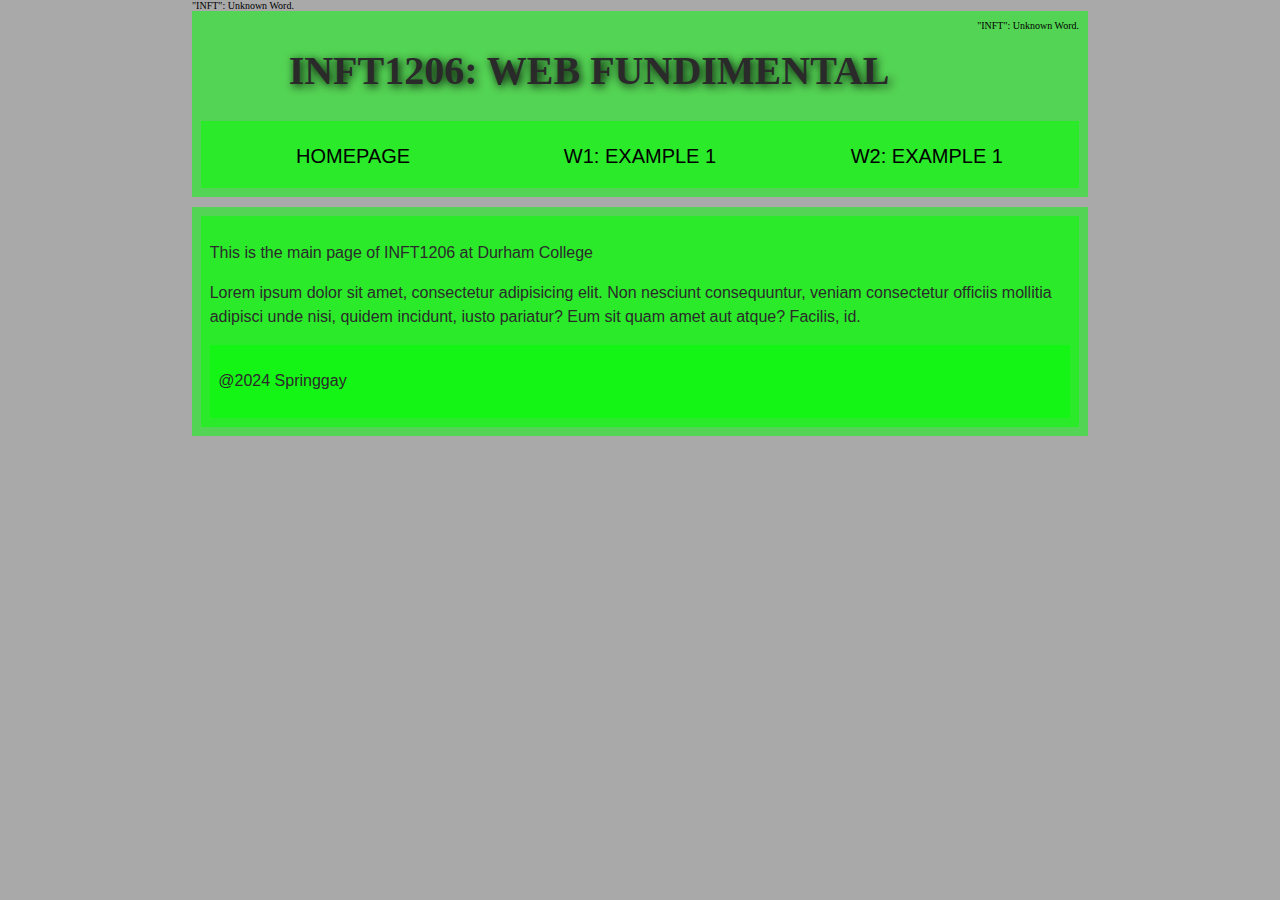
<file: Index.html>
<!DOCTYPE html>
<html lang="en">
<head>
    <meta charset="UTF-8">
    <meta name="viewport" content="width=device-width, initial-scale=1.0">
    <title>INFT1206</title>     "INFT": Unknown Word.
    <link rel="stylesheet" href="./css/style.css">
 <header>
        <h1>INFT1206: Web Fundimental</h1>  "INFT": Unknown Word.
    <nav>
            <ul>
                <li><a href="./index.html">HomePage</a></li>
                <li><a href="./week1/week1-example1.html">W1: Example 1</a></li>
                <li><a href="">W2: Example 1</a></li>
            </ul>
    </nav>
 </header>
<main>
       <article>
            <p>This is the main page of INFT1206 at Durham College</p>
            <p>Lorem ipsum dolor sit amet, consectetur adipisicing elit. Non nesciunt consequuntur, veniam consectetur officiis mollitia adipisci unde nisi, quidem incidunt, iusto pariatur? Eum sit quam amet aut atque? Facilis, id.</p>
            <footer><p>@2024 Springgay</p></footer>
       </article>
</main>
</html>
</file>
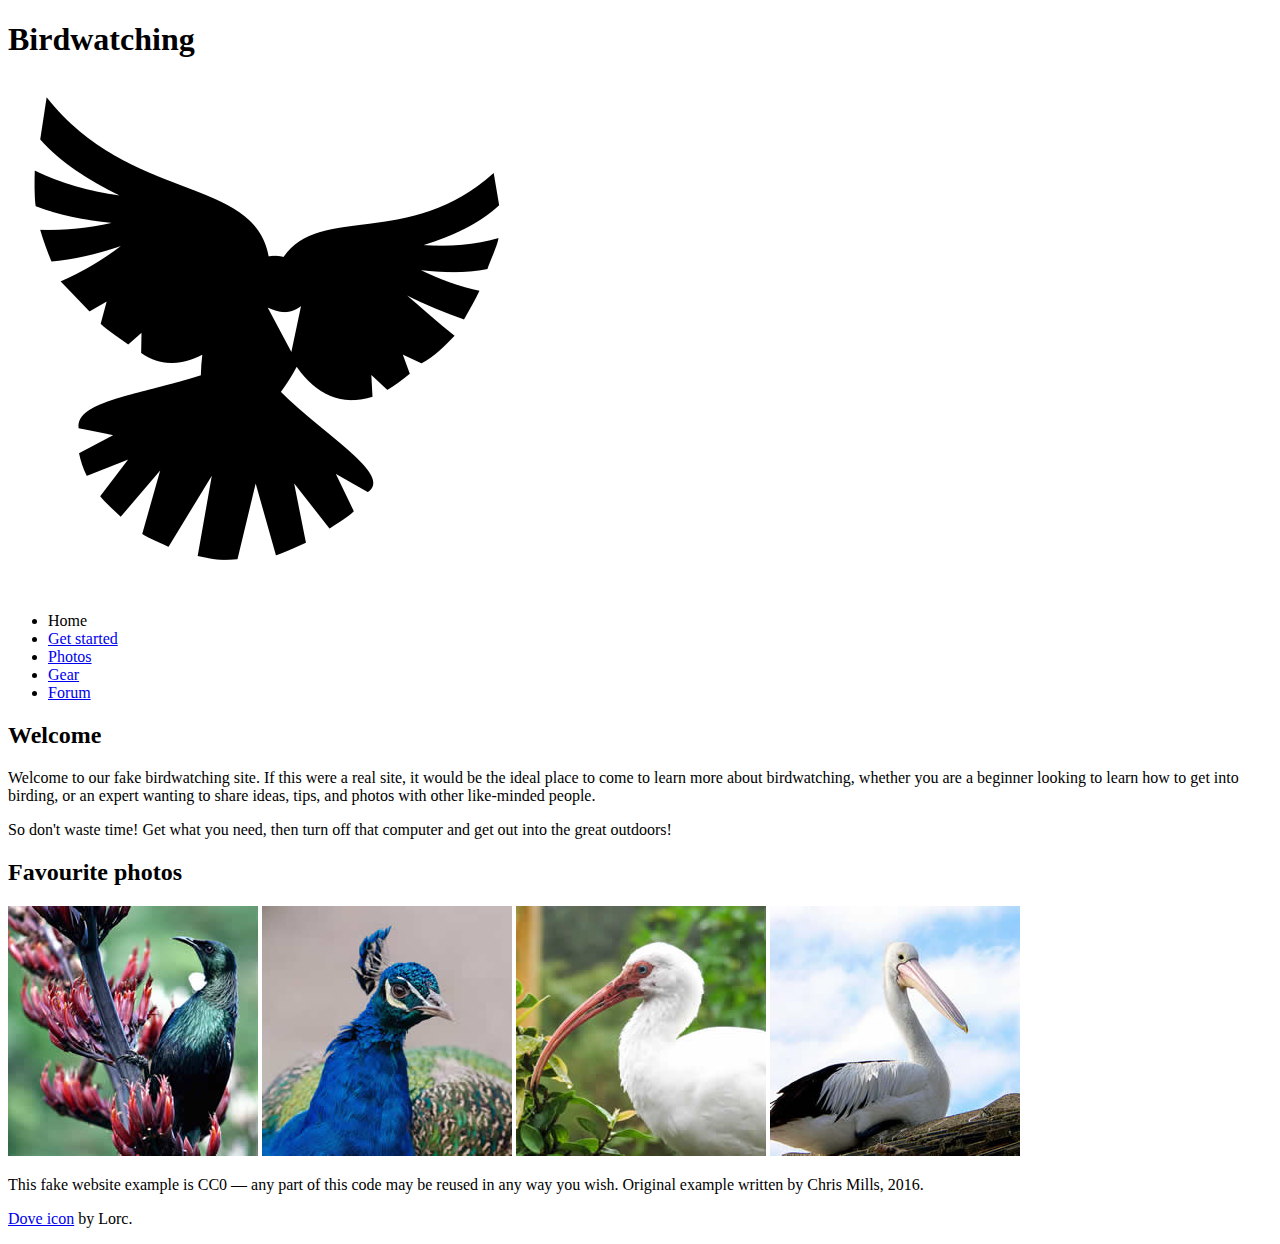
<file: assignments/a1/assets/index.html>
<!DOCTYPE html>
<html lang="en">
  <head>
    <meta charset="utf-8">
    <title>Birdwatching</title>
    <link href="https://fonts.googleapis.com/css?family=Roboto+Condensed:300%7CCinzel+Decorative:700" rel="stylesheet">

    <!--[if lt IE 9]>
      <script src="https://cdnjs.cloudflare.com/ajax/libs/html5shiv/3.7.3/html5shiv.js"></script>
    <![endif]-->
  </head>

  <body>

      <h1>Birdwatching</h1>
      <img src="dove.png" alt="a simple dove logo">


      <ul>
        <li><span>Home</span></li>
        <li><a href="#">Get started</a></li>
        <li><a href="#">Photos</a></li>
        <li><a href="#">Gear</a></li>
        <li><a href="#">Forum</a></li>
      </ul>


      <h2>Welcome</h2>

      <p>Welcome to our fake birdwatching site. If this were a real site, it would be the ideal place to come to learn more about birdwatching, whether you are a beginner looking to learn how to get into birding, or an expert wanting to share ideas, tips, and photos with other like-minded people.</p>

      <p>So don't waste time! Get what you need, then turn off that computer and get out into the great outdoors!</p>

      <h2>Favourite photos</h2>

      <a href="favorite-1.jpg"><img src="favorite-1_th.jpg" alt="Small black bird, black claws, long black slender beak, links to larger version of the image"></a>
      <a href="favorite-2.jpg"><img src="favorite-2_th.jpg" alt="Top half of a pretty bird with bright blue plumage on neck, light colored beak, blue headdress, links to larger version of the image"></a>
      <a href="favorite-3.jpg"><img src="favorite-3_th.jpg" alt="Top half of a large bird with white plumage, very long curved narrow light colored break, links to larger version of the image"></a>
      <a href="favorite-4.jpg"><img src="favorite-4_th.jpg" alt="Large bird, mostly white plumage with black plumage on back and rear, long straight white beak, links to larger version of the image"></a>


      <p>This fake website example is CC0 — any part of this code may be reused in any way you wish. Original example written by Chris Mills, 2016.</p>

      <p><a href="http://game-icons.net/lorc/originals/dove.html">Dove icon</a> by Lorc.</p>

  </body>
</html>
</file>
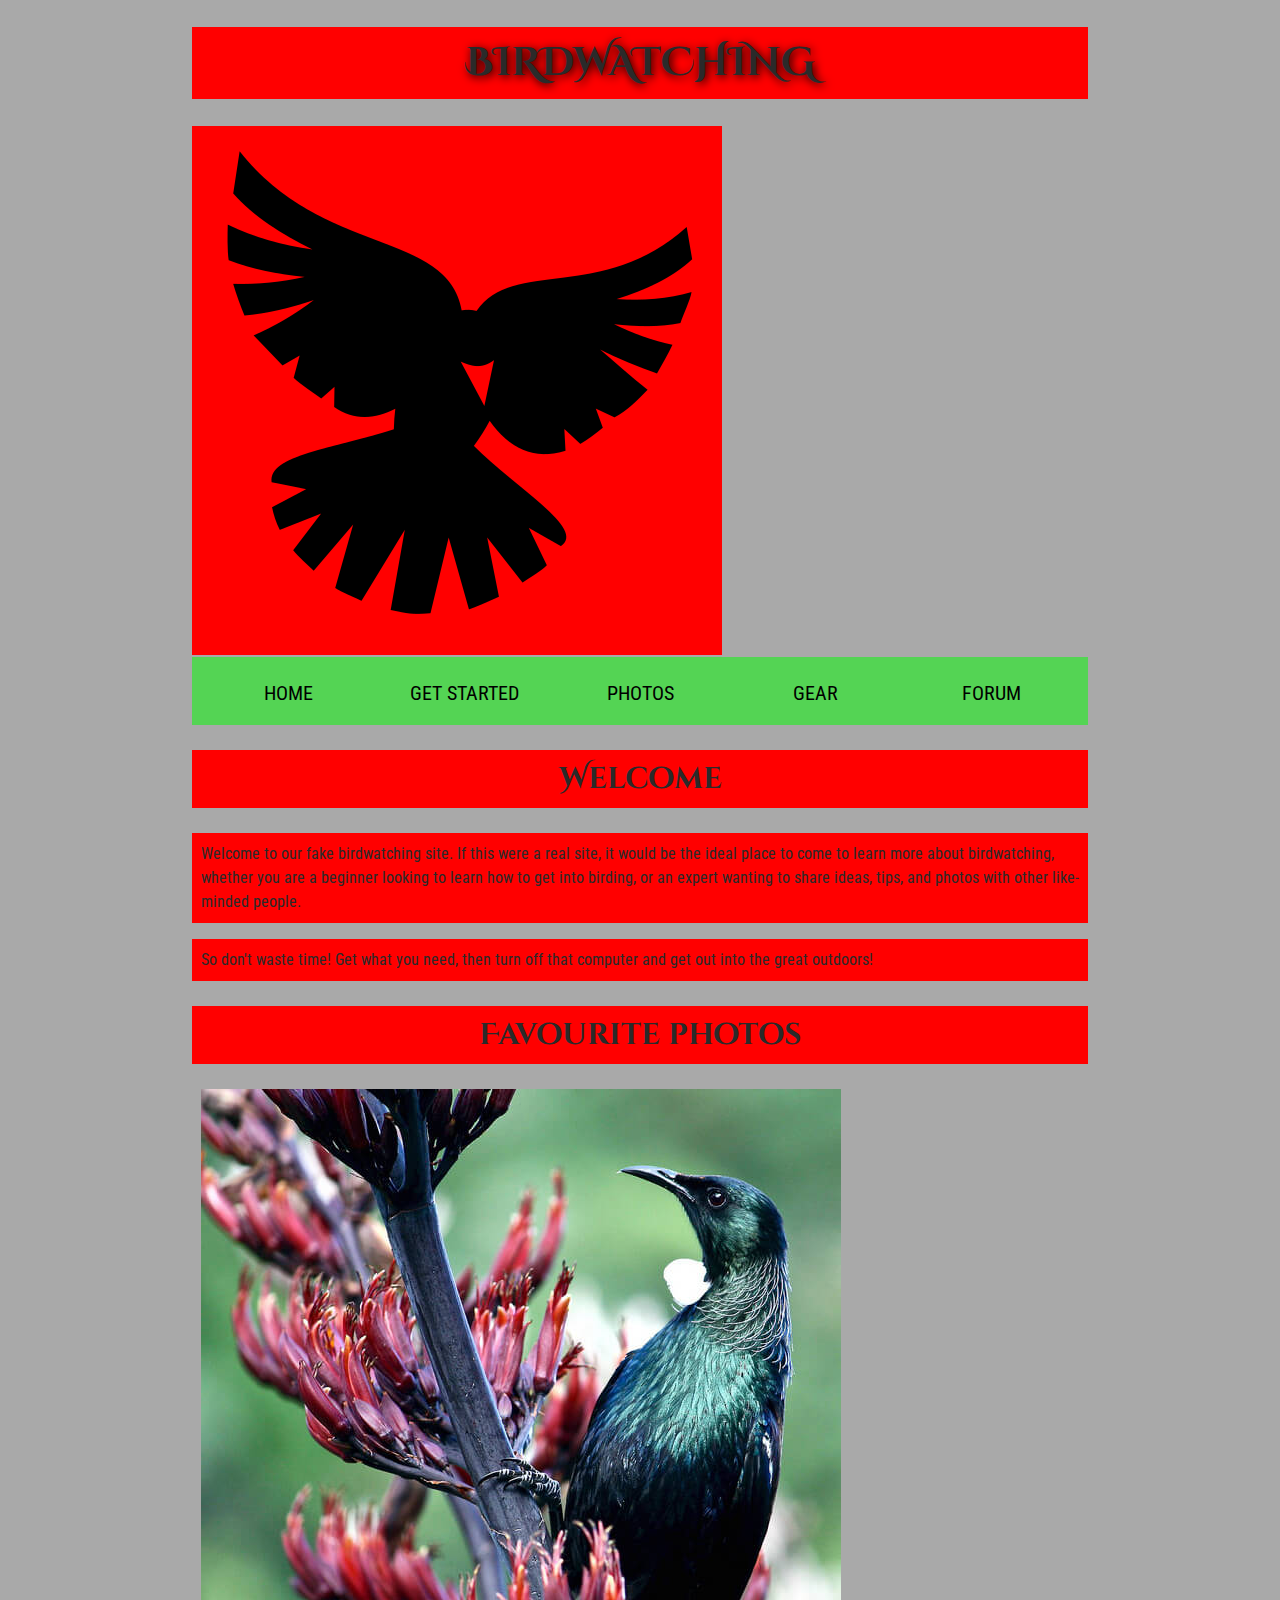
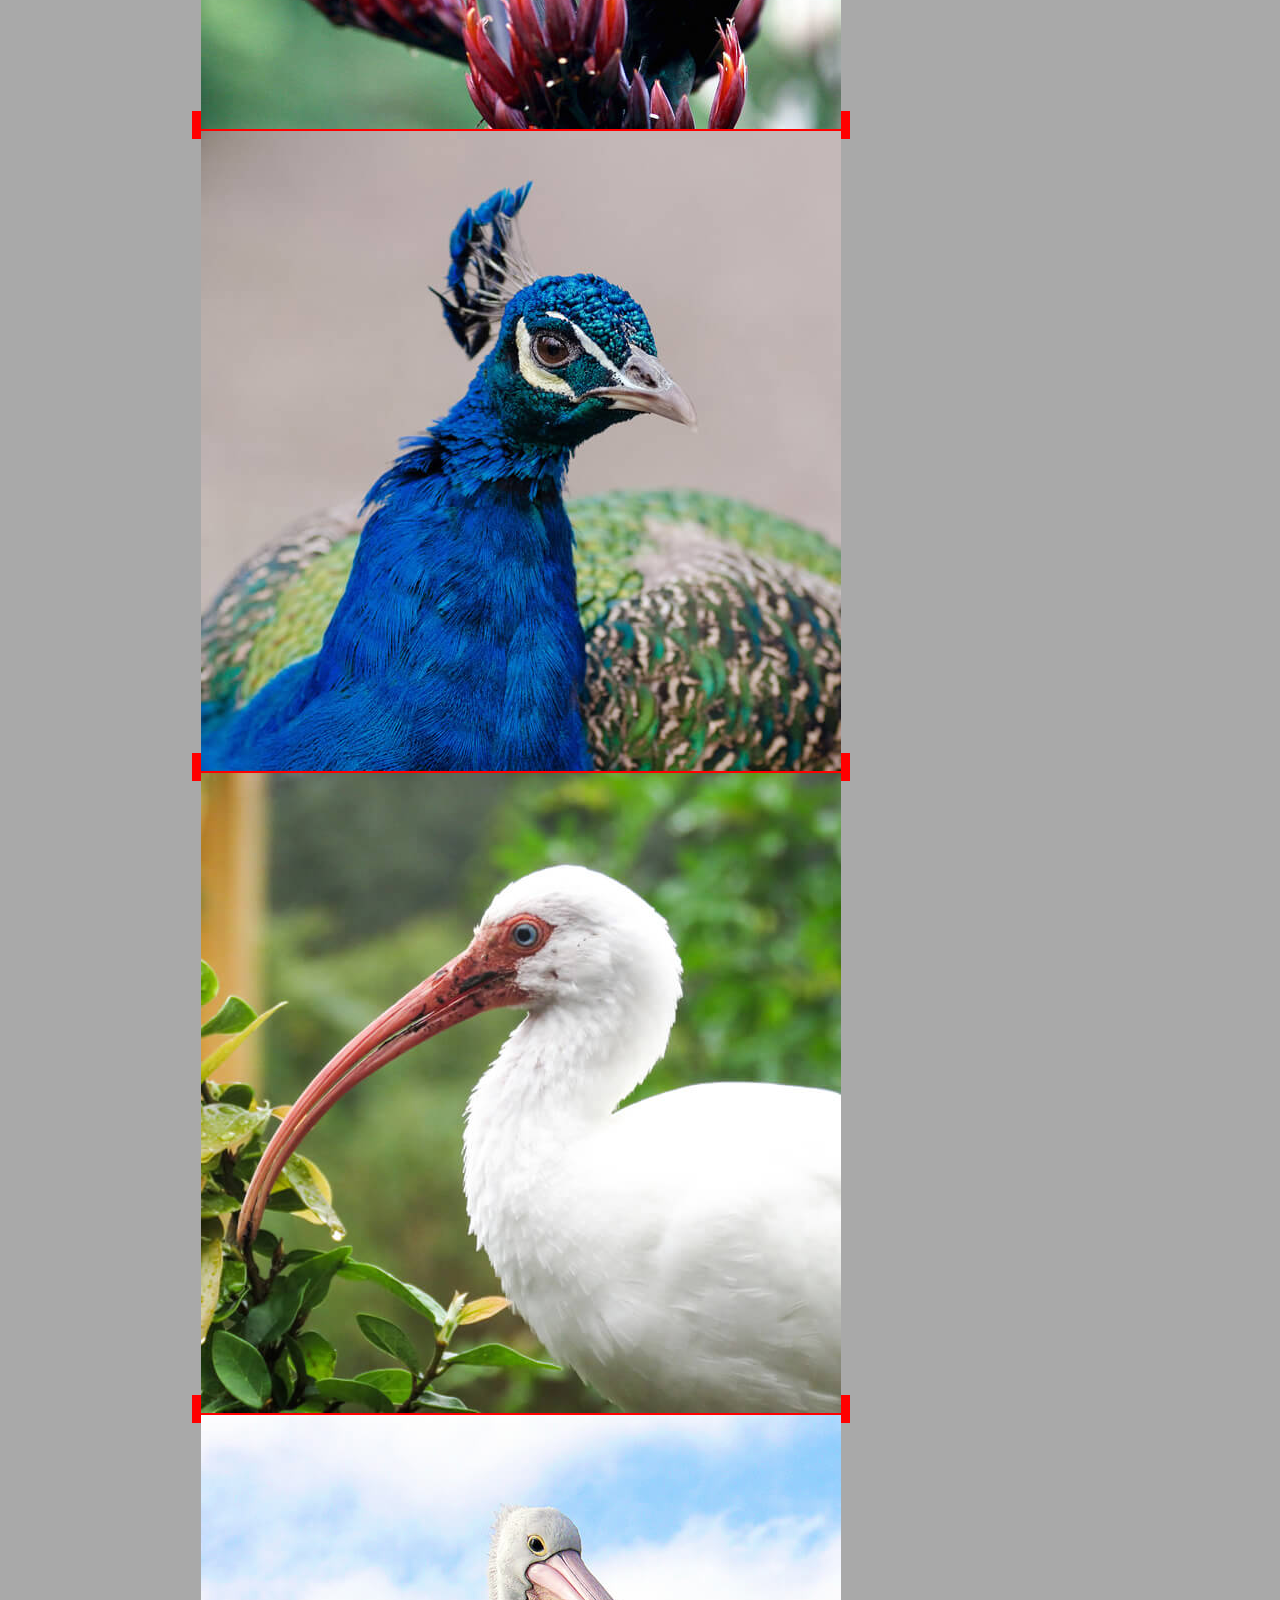
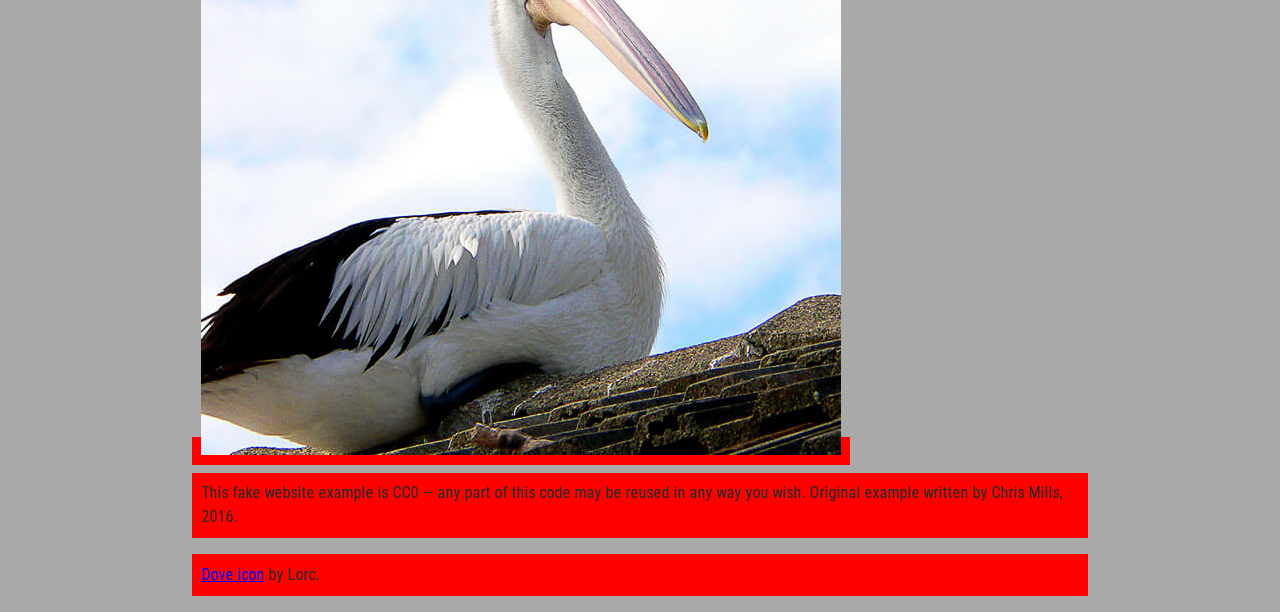
<file: Assignment1.html>
<!DOCTYPE html>
<html lang="en">
  <head>
    <meta charset="utf-8">
    <title>Birdwatching</title>
    <link rel="stylesheet" href="../../css/style.css" />
    <link href="https://fonts.googleapis.com/css?family=Roboto+Condensed:300%7CCinzel+Decorative:700"  rel="stylesheet">

    <!--[if lt IE 9]>
      <script src="https://cdnjs.cloudflare.com/ajax/libs/html5shiv/3.7.3/html5shiv.js"></script>
    <![endif]-->
  </head>

  <body>

      <h1>Birdwatching</h1>
      <img src="/assignments/a1/assets/dove.png" alt="a simple dove logo">


      <nav>
        <ul>
          <li><span>Home</span></li>
          <li><a href="#">Get started</a></li>
          <li><a href="#">Photos</a></li>
          <li><a href="#">Gear</a></li>
          <li><a href="#">Forum</a></li>
        </ul>
      </nav>


      <h2>Welcome</h2>

      <p>Welcome to our fake birdwatching site. If this were a real site, it would be the ideal place to come to learn more about birdwatching, whether you are a beginner looking to learn how to get into birding, or an expert wanting to share ideas, tips, and photos with other like-minded people.</p>

      <p>So don't waste time! Get what you need, then turn off that computer and get out into the great outdoors!</p>

      <h2>Favourite photos</h2>

      <a href="/assignments/a1/assets/favorite-1.jpg"><img src="/assignments/a1/assets/favorite-1.jpg" alt="Small black bird, black claws, long black slender beak, links to larger version of the image"></a>
      <a href="/assignments/a1/assets/favorite-2.jpg"><img src="/assignments/a1/assets/favorite-2.jpg" alt="Top half of a pretty bird with bright blue plumage on neck, light colored beak, blue headdress, links to larger version of the image"></a>
      <a href="/assignments/a1/assets/favorite-3.jpg"><img src="/assignments/a1/assets/favorite-3.jpg" alt="Top half of a large bird with white plumage, very long curved narrow light colored break, links to larger version of the image"></a>
      <a href="/assignments/a1/assets/favorite-4.jpg"><img src="/assignments/a1/assets/favorite-4.jpg" alt="Large bird, mostly white plumage with black plumage on back and rear, long straight white beak, links to larger version of the image"></a>


      <p>This fake website example is CC0 — any part of this code may be reused in any way you wish. Original example written by Chris Mills, 2016.</p>

      <p><a href="http://game-icons.net/lorc/originals/dove.html">Dove icon</a> by Lorc.</p>

  </body>
</html>
</file>
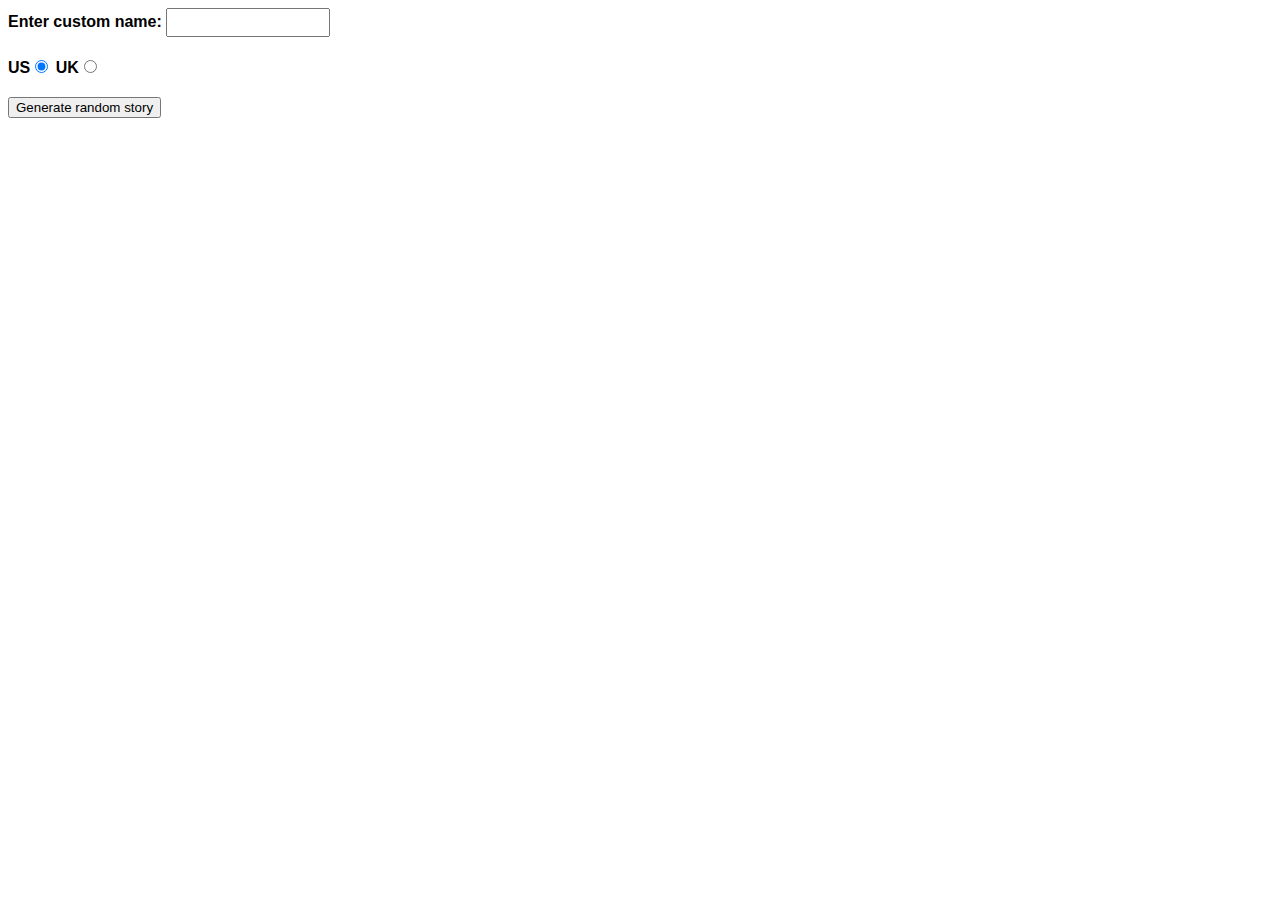
<file: part1.html>
<!-- HTML for Part 1 -->
<!-- Liam Springgay -->
<!-- 2024-08-02 -->
<!-- INFT-1206 -->

<!DOCTYPE html>
<html lang="en-US">
  <head>
    <meta charset="utf-8" />
    <meta name="viewport" content="width=device-width" />

    <title>Silly story generator</title>

<!-- CSS -->

    <style>
      body {
        font-family: helvetica, sans-serif;
        width: 350px;
      }

      label {
        font-weight: bold;
      }

      div {
        padding-bottom: 20px;
      }

      input[type="text"] {
        padding: 5px;
        width: 150px;
      }

      p {
        background: #ffc125;
        color: #5e2612;
        padding: 10px;
        visibility: hidden;
      }
    </style>
  </head>

  <body>
    <script src="part1.js"></script>
    <div>
      <label for="customname">Enter custom name:</label>
      <input id="customname" type="text" placeholder="" />
    </div>
    <div>
      <label for="us">US</label><input id="us" type="radio" name="ukus" value="us" checked />
      <label for="uk">UK</label><input id="uk" type="radio" name="ukus" value="uk" />
    </div>
    <div>
      <button class="randomize">Generate random story</button>
    </div>
    <!-- Thanks a lot to Willy Aguirre for his help with the code for this assessment -->
    <p class="story"></p>

    <script>
      document.querySelector('.randomize').addEventListener('click', generateStory);

      function generateStory() {
        const customName = document.getElementById('customname').value;
        const usRadio = document.getElementById('us').checked;
        const ukRadio = document.getElementById('uk').checked;

        let storyText = "It was 94 fahrenheit outside, so Willy the Goblin went for a walk. When they got to the soup kitchen, they stared in horror for a few moments, then turned into a slug and crawled away. Bob saw the whole thing, but was not surprised — Willy the Goblin weighs 300 pounds, and it was a hot day.";

        if (customName !== '') {
          storyText = storyText.replace('Willy the Goblin', customName);
        }

        if (ukRadio) {
          storyText = storyText.replace('94 fahrenheit', '34 centigrade');
          storyText = storyText.replace('300 pounds', '21 stone');
        }

        document.querySelector('.story').textContent = storyText;
        document.querySelector('.story').style.visibility = 'visible';
      }
    </script>
  </body>
</html>
</file>
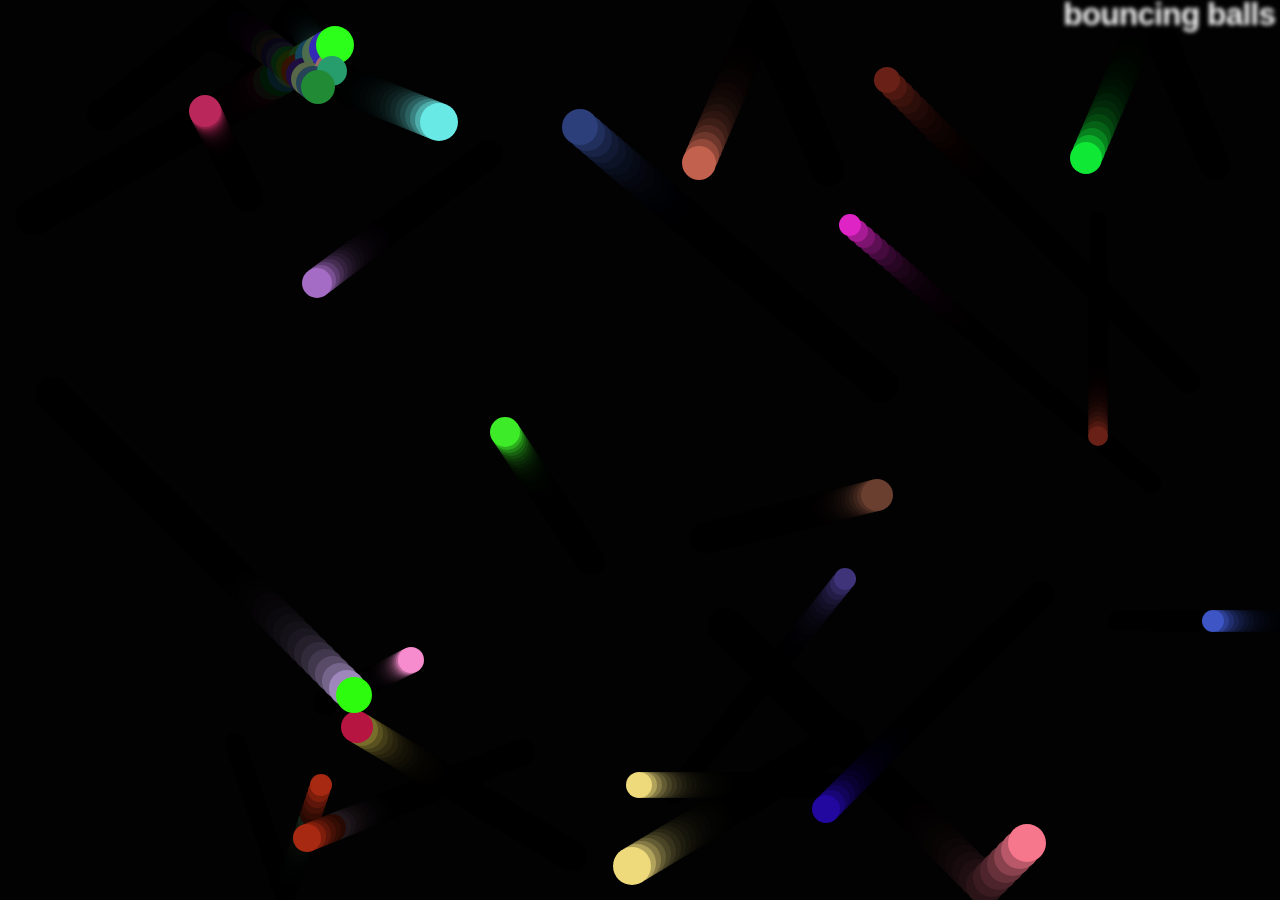
<file: part3.html>
<!-- HTML for Part 3 -->
<!-- Liam Springgay -->
<!-- 2024-08-02 -->
<!-- INFT-1206 -->

<!DOCTYPE html>
<html lang="en-US">
  <head>
    <meta charset="utf-8">
    <meta name="viewport" content="width=device-width">
    <title>Bouncing balls</title>
    <link rel="stylesheet" href="part3.css">
  </head>

  <body>
    <h1>bouncing balls</h1>
    <canvas width="800" height="600"></canvas>

    <script src="part3.js"></script>
  </body>
</html>
</file>
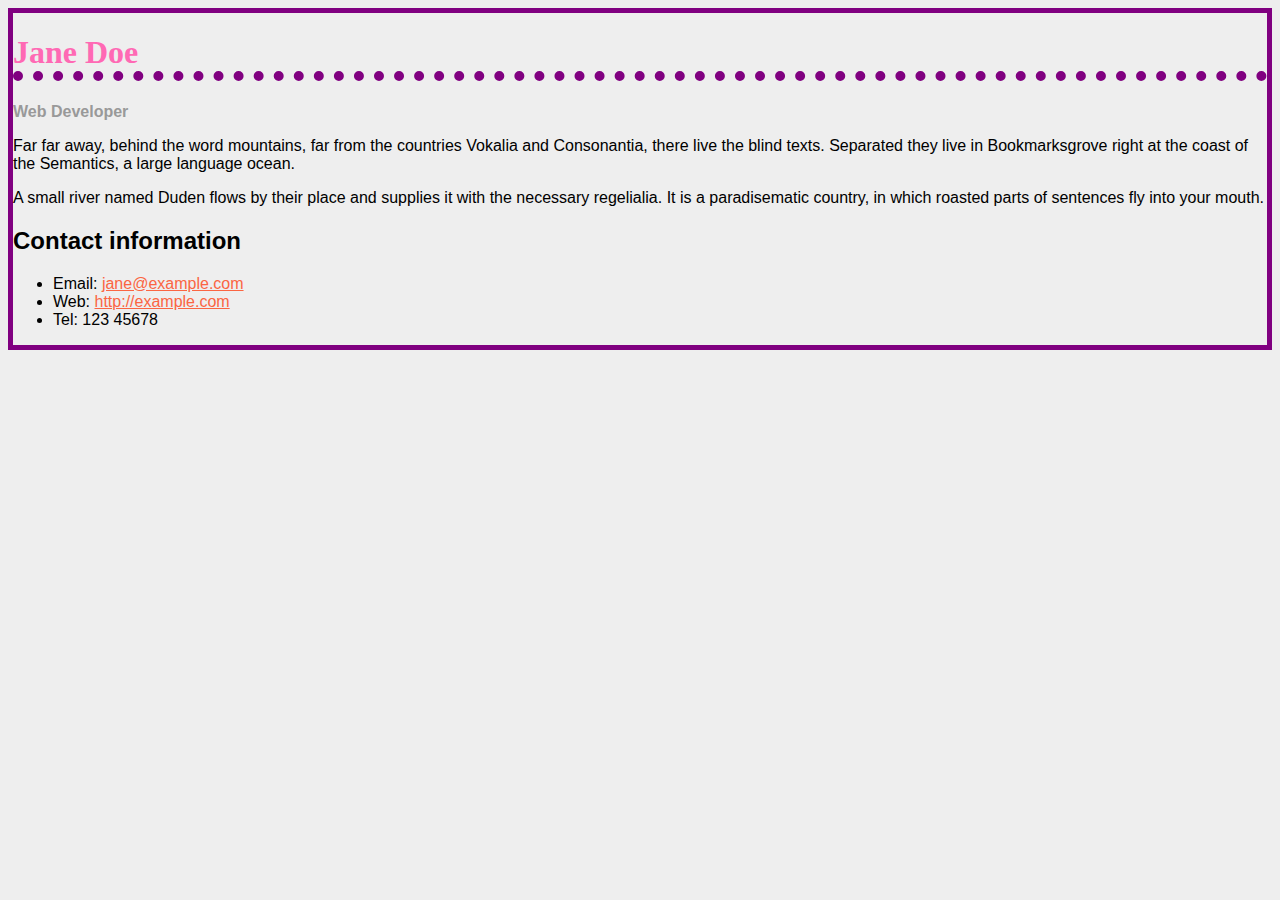
<file: a3/a3p1.html>
<!--

         Name: Liam Springgay

         File: a3p1.html

         Date: 21 June 2024

         Jane Doe business 

-->

<!--

Did this on the website 

-->

<!DOCTYPE html>
<html lang="en-US">
<head>
  <meta charset="utf-8">
  <meta name="viewport" content="width=device-width">
  <title>Jane Doe page</title>
  <link href='https://fonts.googleapis.com/css?family=Open+Sans:400,700' rel='stylesheet' type='text/css'>
  <style>
    body {
      font-family: Arial, Helvetica, sans-serif;
      background-color: #eeeeee;
      border: 5px solid purple;
    }
    h1 {
      color: hotpink;
      font-size: 2em;
      font-family: Georgia, 'Times New Roman', Times, serif;
      border-bottom: 10px dotted purple;
    }
    h2 {
      font-size: 1.5em;
    }
    .job-title {
      color: #999999;
      font-weight: bold;
    }
    a:link, a:visited {
      color: #fb6542;
    }
    a:hover {
      color: green;
    }
  </style>
</head>
<body>

<!--

HTML 

-->

<h1>Jane Doe</h1>
<div class="job-title">Web Developer</div>
<p>Far far away, behind the word mountains, far from the countries Vokalia and Consonantia, there live the blind texts. Separated they live in Bookmarksgrove right at the coast of the Semantics, a large language ocean.</p>

<p>A small river named Duden flows by their place and supplies it with the necessary regelialia. It is a paradisematic country, in which roasted parts of sentences fly into your mouth. </p>

<h2>Contact information</h2>
<ul>
  <li>Email: <a href="mailto:jane@example.com">jane@example.com</a></li>
  <li>Web: <a href="http://example.com">http://example.com</a></li>
  <li>Tel: 123 45678</li>
</ul>

</body>
</html>
</file>
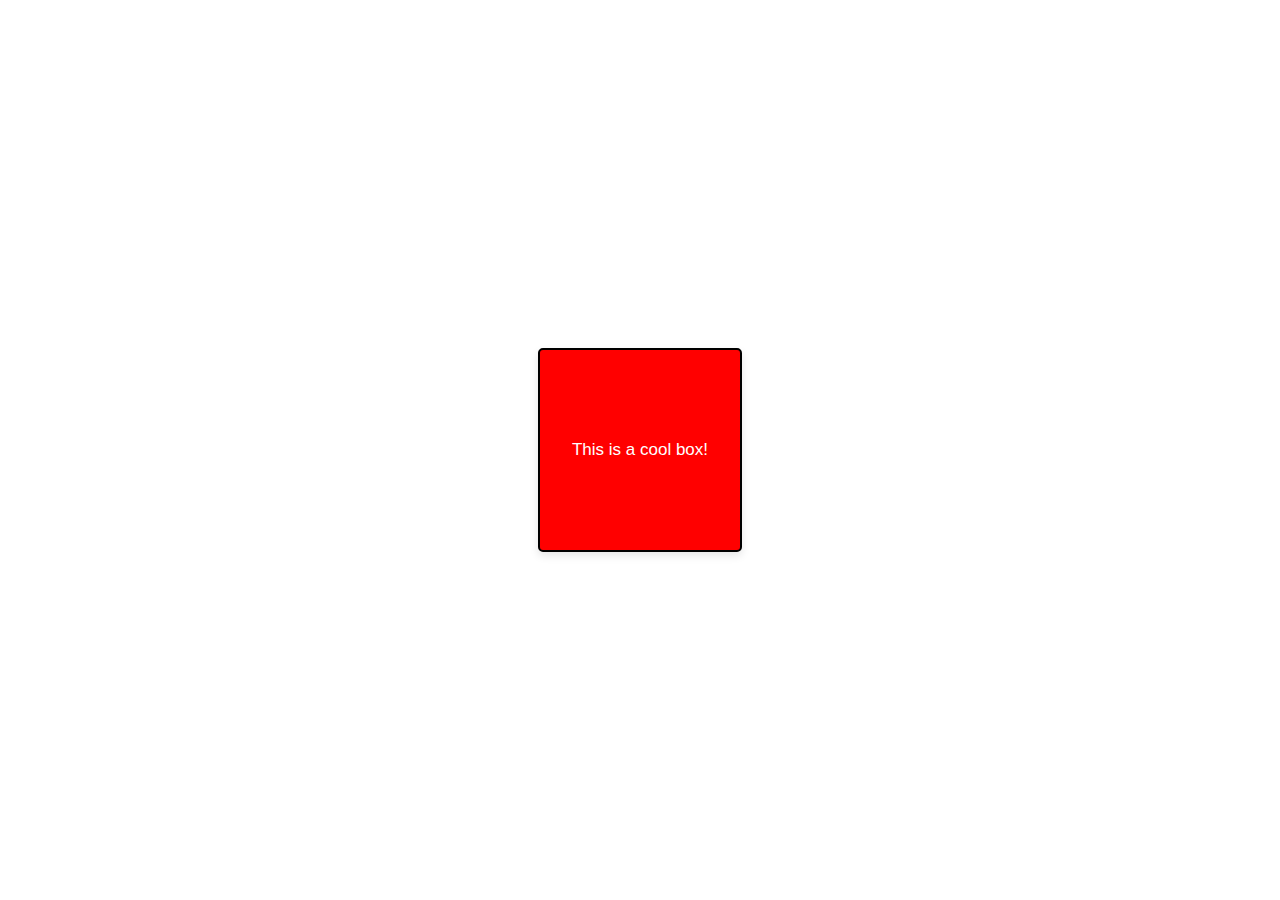
<file: a3/a3p2.html>
<!--

         Name: Liam Springgay

         File: a3p2.html

         Date: 21 June 2024

         Insert description here.

-->

<!DOCTYPE html>
<html lang="en">
<head>
    <meta charset="UTF-8">
    <meta name="viewport" content="width=device-width, initial-scale=1.0">
    <title>Box Example</title>
    <link rel="stylesheet" href="P2.css">
</head>
<body>

<div class="box">This is a cool box!</div>

</body>
</html>
</file>
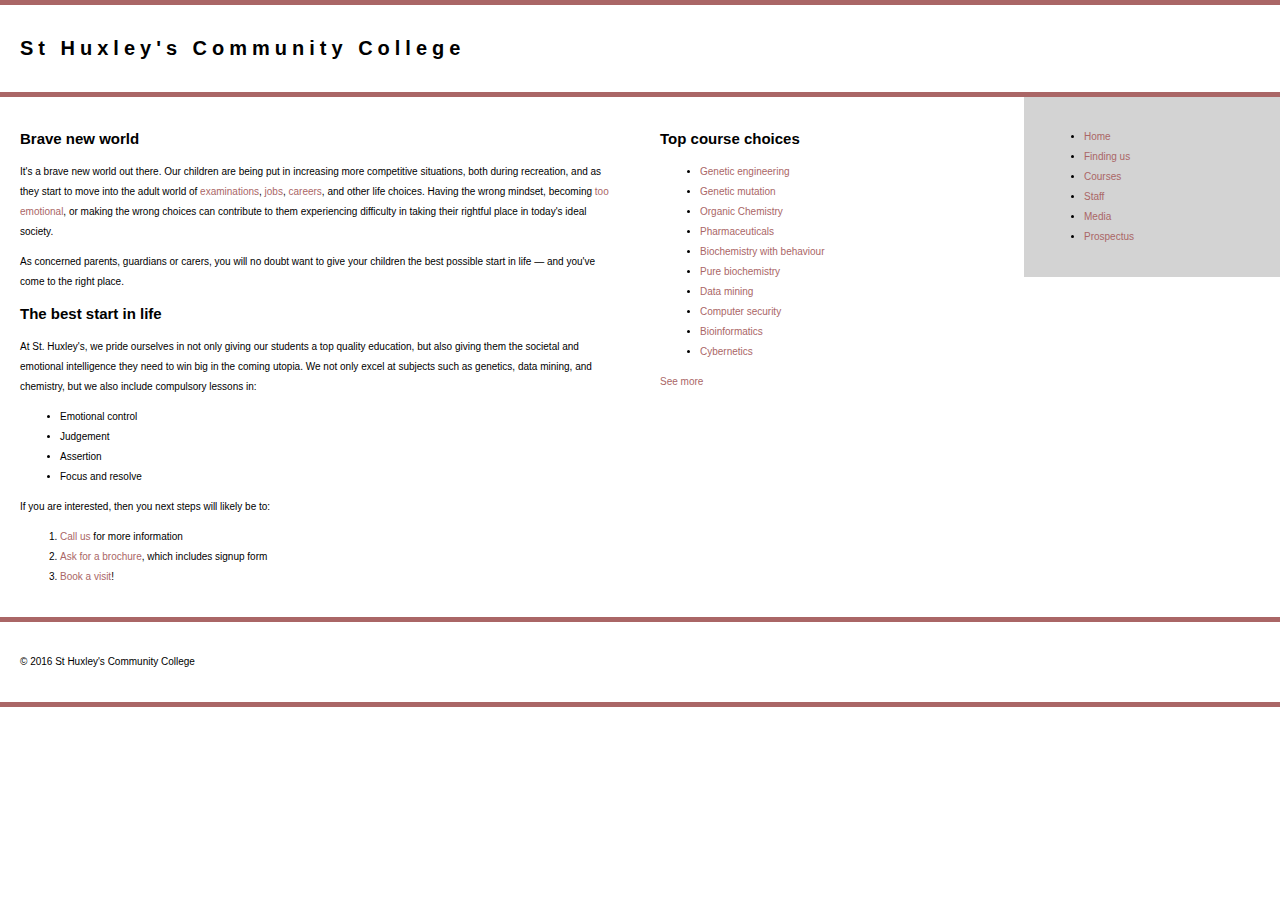
<file: a3/a3p3.html>
<!--

         Name: Liam Springgay

         File: a3p3html

         Date: 21 June 2024

         Insert description here.

-->

    <!DOCTYPE html>
<html lang="en-US">
  <head>
    <meta charset="utf-8">
    <meta name="viewport" content="width=device-width">
    <title>St Huxley's Community College</title>
    <link href="P3.css" type="text/css" rel="stylesheet">
  </head>
  <body>
<!--

HTML

-->
  <header>
    <h1>St Huxley's Community College</h1>
  </header>

  <section>
      <h2>Brave new world</h2>

      <p>It's a brave new world out there. Our children are being put in increasing more competitive situations, both during recreation, and as they start to move into the adult world of <a href="https://en.wikipedia.org/wiki/Examination">examinations</a>, <a href="https://en.wikipedia.org/wiki/Jobs">jobs</a>, <a href="https://en.wikipedia.org/wiki/Career">careers</a>, and other life choices. Having the wrong mindset, becoming <a href="https://en.wikipedia.org/wiki/Emotion">too emotional</a>, or making the wrong choices can contribute to them experiencing difficulty in taking their rightful place in today's ideal society.</p>

      <p>As concerned parents, guardians or carers, you will no doubt want to give your children the best possible start in life — and you've come to the right place.</p>

      <h2>The best start in life</h2>

      <p>At St. Huxley's, we pride ourselves in not only giving our students a top quality education, but also giving them the societal and emotional intelligence they need to win big in the coming utopia. We not only excel at subjects such as genetics, data mining, and chemistry, but we also include compulsory lessons in:</p>

      <ul>
        <li>Emotional control</li>
        <li>Judgement</li>
        <li>Assertion</li>
        <li>Focus and resolve</li>
      </ul>

      <p>If you are interested, then you next steps will likely be to:</p>
      
      <ol>
        <li><a href="#">Call us</a> for more information</li>
        <li><a href="#">Ask for a brochure</a>, which includes signup form</li>
        <li><a href="#">Book a visit</a>!</li>
      </ol>
  </section>

  <aside>

    <h2>Top course choices</h2>

    <ul>
      <li><a href="#">Genetic engineering</a></li>
      <li><a href="#">Genetic mutation</a></li>
      <li><a href="#">Organic Chemistry</a></li>
      <li><a href="#">Pharmaceuticals</a></li>
      <li><a href="#">Biochemistry with behaviour</a></li>
      <li><a href="#">Pure biochemistry</a></li>
      <li><a href="#">Data mining</a></li>
      <li><a href="#">Computer security</a></li>
      <li><a href="#">Bioinformatics</a></li>
      <li><a href="#">Cybernetics</a></li>
    </ul>

    <p><a href="#">See more</a></p>

  </aside>

<!--

NAV Menu

-->

  <nav>

    <ul>
      <li><a href="#">Home</a></li>
      <li><a href="#">Finding us</a></li>
      <li><a href="#">Courses</a></li>
      <li><a href="#">Staff</a></li>
      <li><a href="#">Media</a></li>
      <li><a href="#">Prospectus</a></li>
    </ul>

  </nav>

  <footer>

    <p>&copy; 2016 St Huxley's Community College</p>

  </footer>

  </body>
</html>
</file>
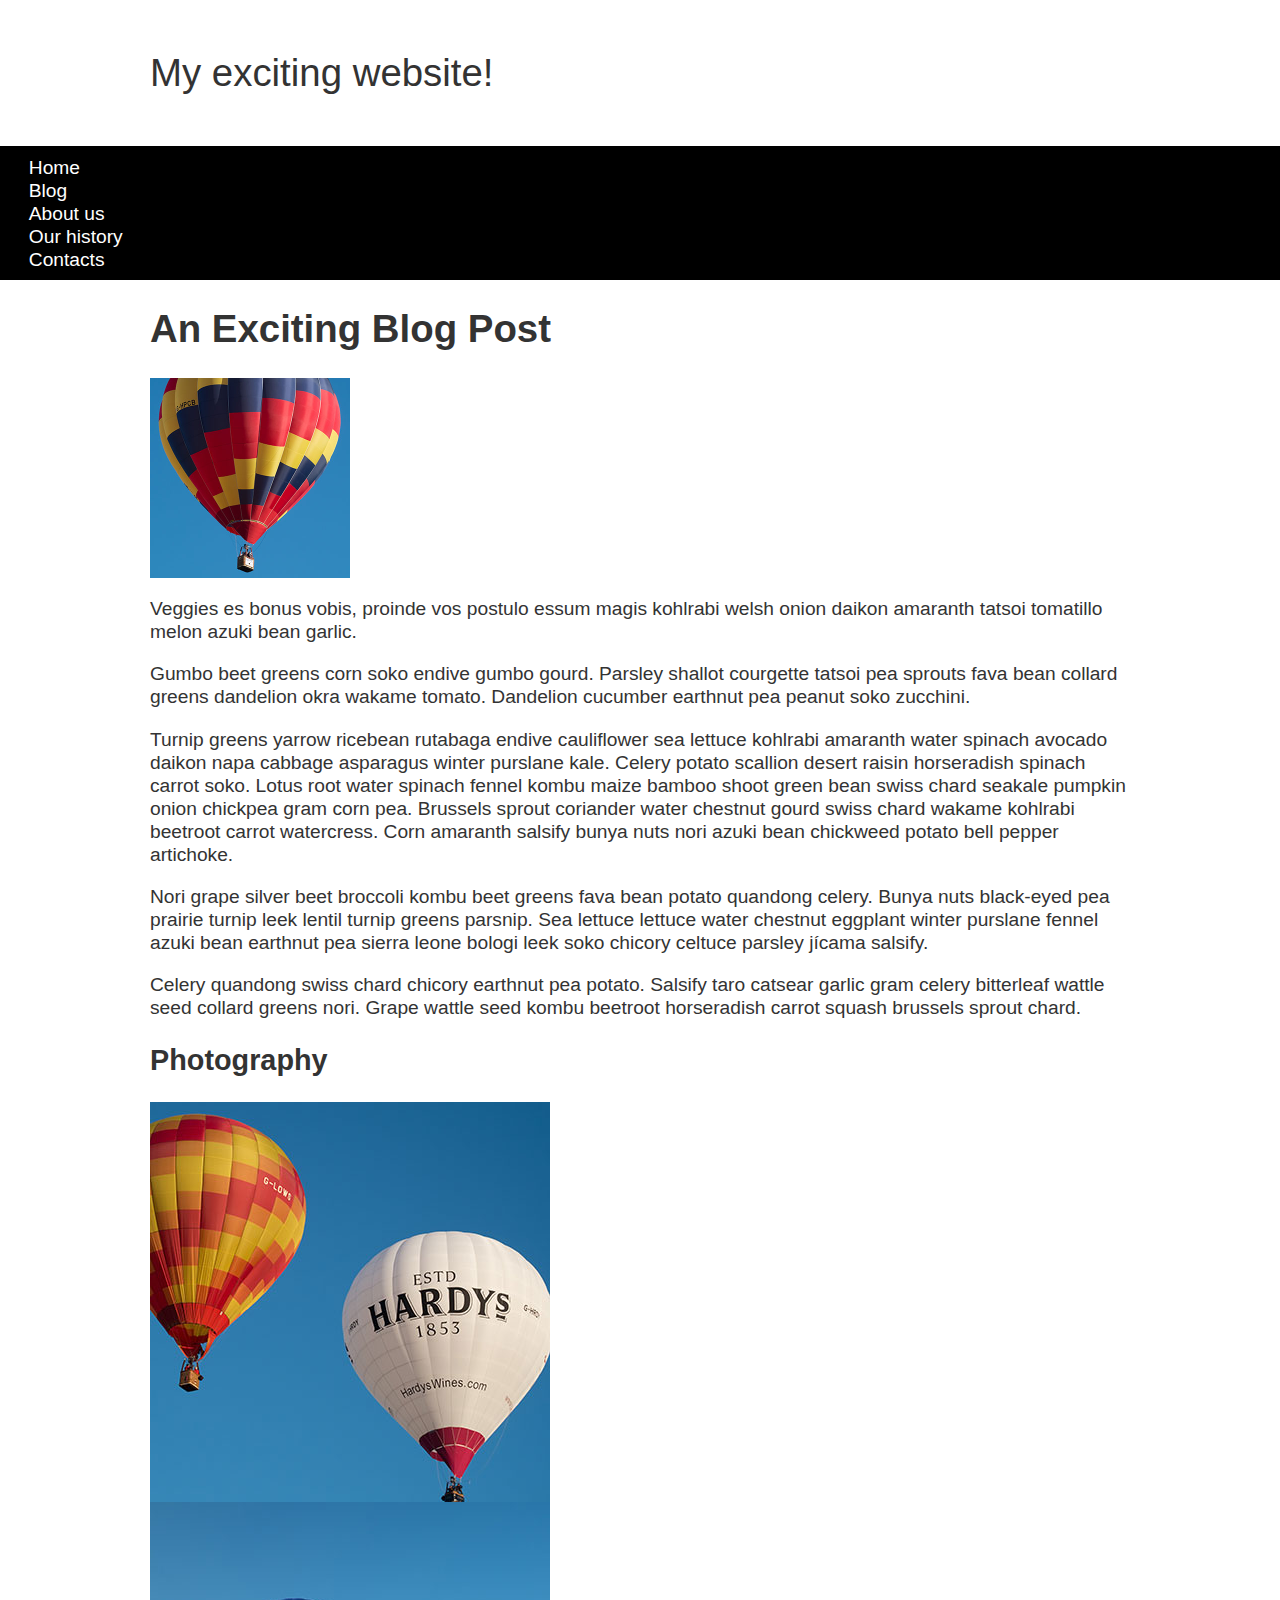
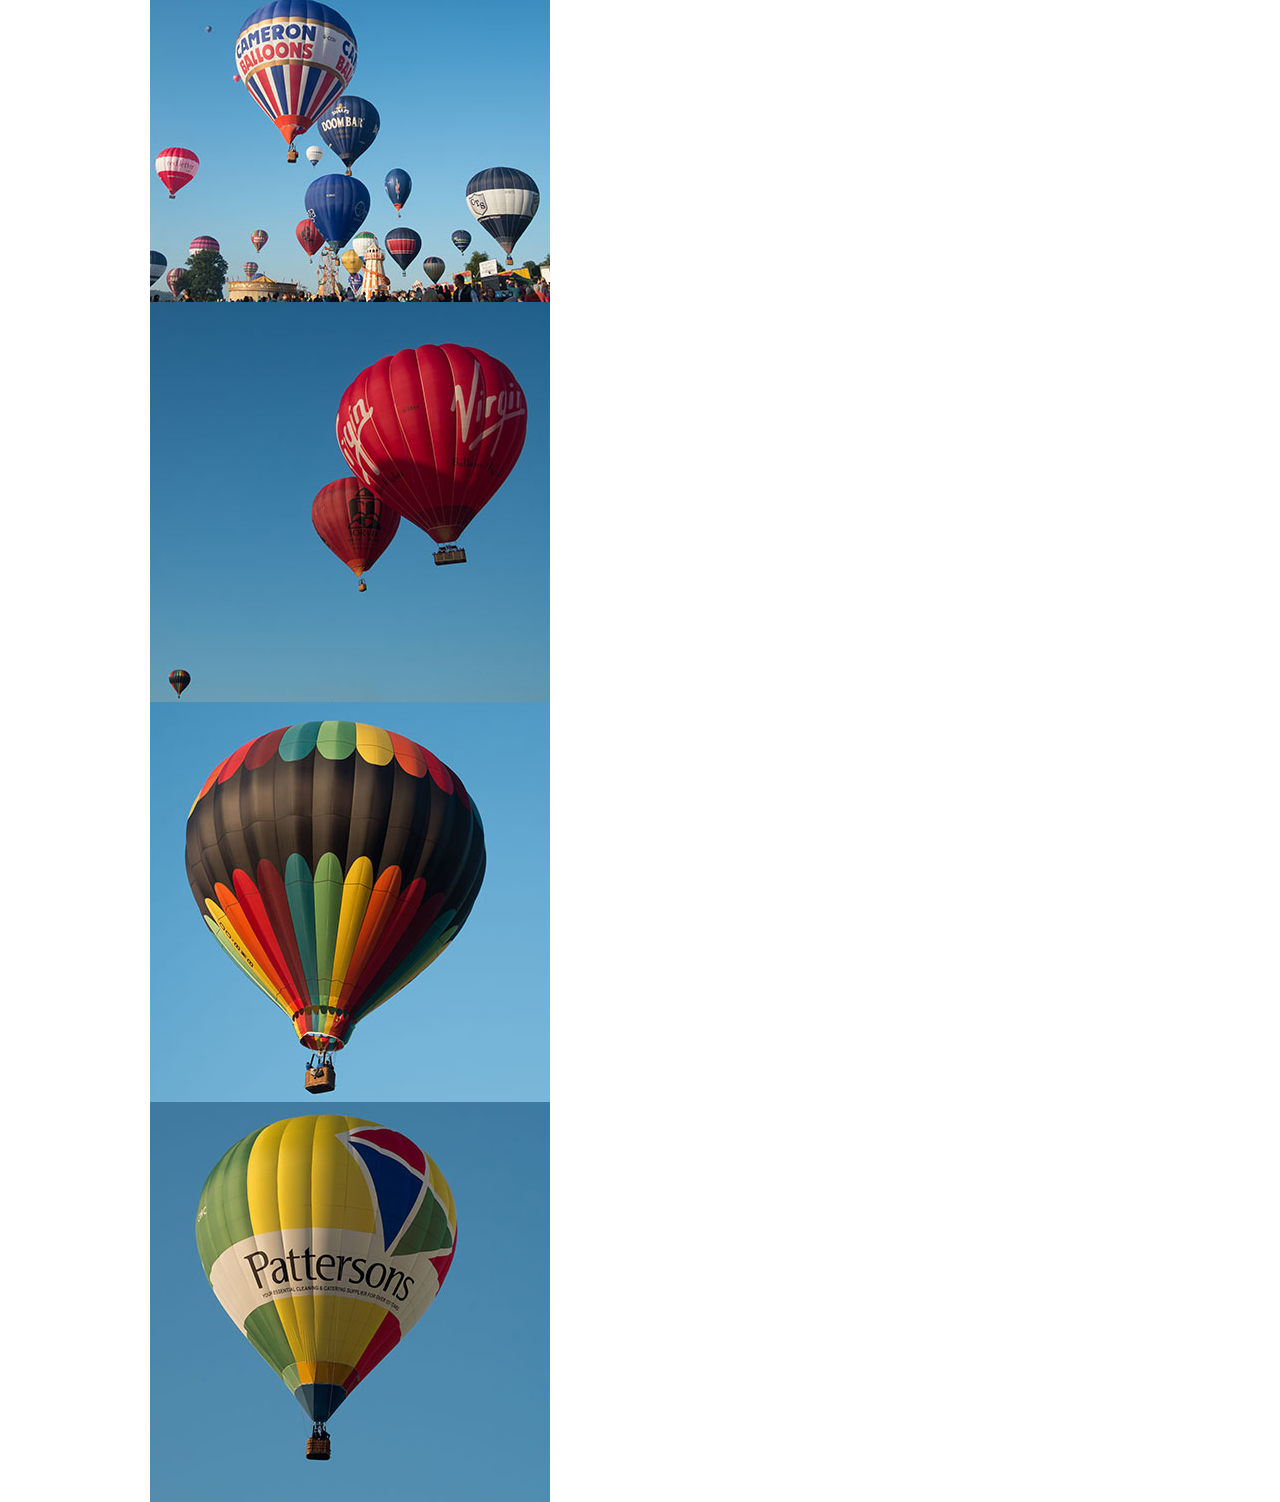
<file: a3/a3p4.html>
<!--

         Name: Liam Springgay

         File: a3p4.html

         Date: 21 June 2024

         .Funadamental layout

-->


<!DOCTYPE html>
<html lang="en-US">
  <head>
    <meta charset="utf-8">
    <meta name="viewport" content="width=device-width, initial-scale=1">
    <title>Layout Task</title>
    <link href="P4.css" rel="stylesheet" type="text/css">
  </head>

<body>

<!--

HTML

-->

  <div class="logo">
    My exciting website!
  </div>

  <nav>
    <ul>
      <li>
        <a href="">Home</a>
      </li>
      <li>
        <a href="">Blog</a>
      </li>
      <li>
        <a href="">About us</a>
      </li>
      <li>
        <a href="">Our history</a>
      </li>
      <li>
        <a href="">Contacts</a>
      </li>
    </ul>
  </nav>

  <main class="grid">
    <article>
      <h1>
        An Exciting Blog Post
      </h1>
      <img src="images/balloon-sq6.jpg" alt="placeholder" class="feature">
      <p>Veggies es bonus vobis, proinde vos postulo essum magis kohlrabi welsh onion daikon amaranth tatsoi tomatillo melon
        azuki bean garlic.</p>

      <p>Gumbo beet greens corn soko endive gumbo gourd. Parsley shallot courgette tatsoi pea sprouts fava bean collard greens
        dandelion okra wakame tomato. Dandelion cucumber earthnut pea peanut soko zucchini.</p>

      <p>Turnip greens yarrow ricebean rutabaga endive cauliflower sea lettuce kohlrabi amaranth water spinach avocado daikon
        napa cabbage asparagus winter purslane kale. Celery potato scallion desert raisin horseradish spinach carrot soko.
        Lotus root water spinach fennel kombu maize bamboo shoot green bean swiss chard seakale pumpkin onion chickpea gram
        corn pea. Brussels sprout coriander water chestnut gourd swiss chard wakame kohlrabi beetroot carrot watercress.
        Corn amaranth salsify bunya nuts nori azuki bean chickweed potato bell pepper artichoke.</p>

      <p>Nori grape silver beet broccoli kombu beet greens fava bean potato quandong celery. Bunya nuts black-eyed pea prairie
        turnip leek lentil turnip greens parsnip. Sea lettuce lettuce water chestnut eggplant winter purslane fennel azuki
        bean earthnut pea sierra leone bologi leek soko chicory celtuce parsley jícama salsify.</p>

      <p>Celery quandong swiss chard chicory earthnut pea potato. Salsify taro catsear garlic gram celery bitterleaf wattle
        seed collard greens nori. Grape wattle seed kombu beetroot horseradish carrot squash brussels sprout chard.</p>

    </article>
<!--

Photos

-->
    <aside>
      <h2>
        Photography
      </h2>
      <ul class="photos">
        <li>
          <img src="images/balloon-sq1.jpg" alt="placeholder">
        </li>
        <li>
          <img src="images/balloon-sq2.jpg" alt="placeholder">
        </li>
        <li>
          <img src="images/balloon-sq3.jpg" alt="placeholder">
        </li>
        <li>
          <img src="images/balloon-sq4.jpg" alt="placeholder">
        </li>
        <li>
          <img src="images/balloon-sq5.jpg" alt="placeholder">
        </li>
      </ul>

    </aside>
  </main>

</body>

</html>
</file>
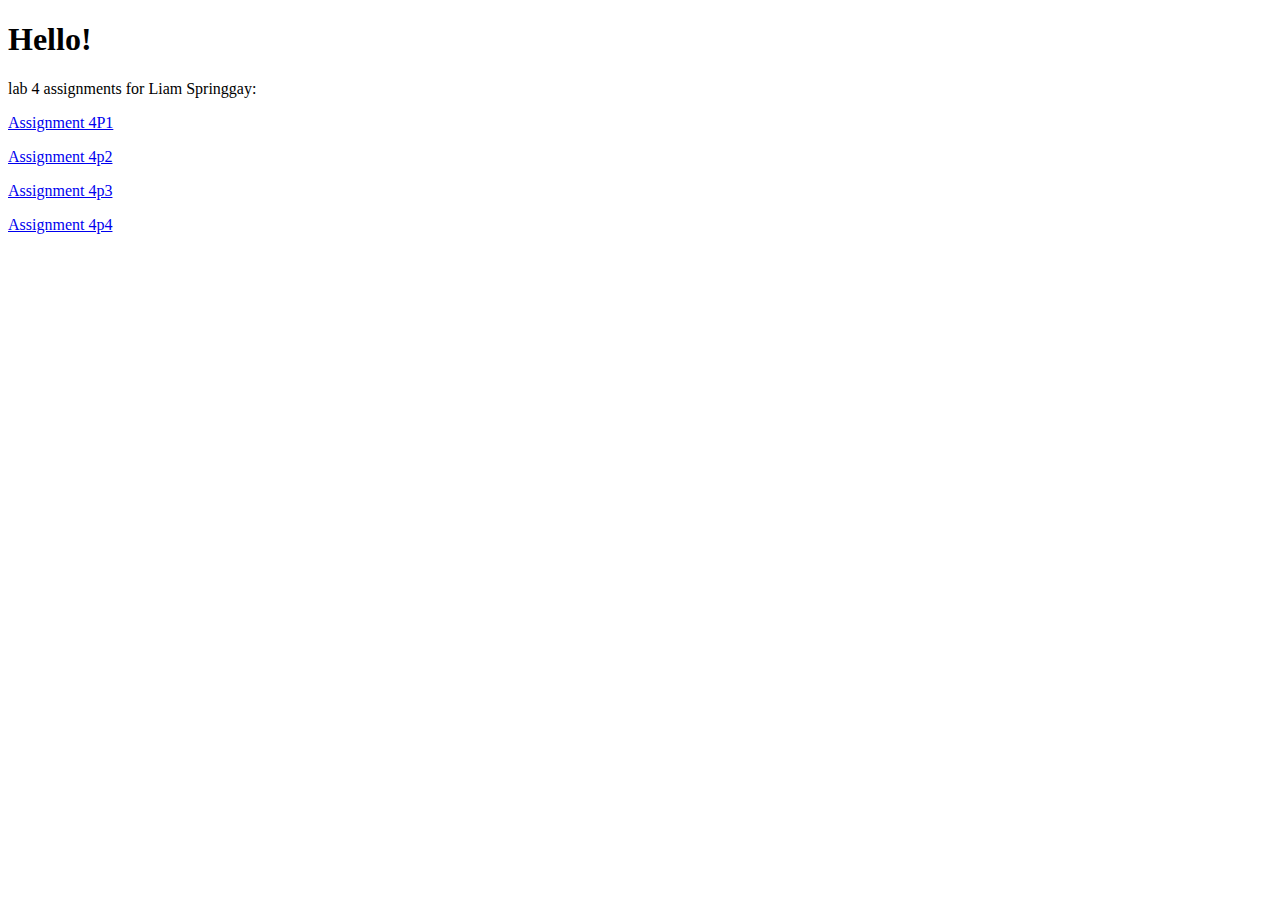
<file: a4/homepage.html>
<!DOCTYPE html>
<html lang="en">
<head>
    <meta charset="utf-8">
    <title> Home Page</title>
    <!--
    Name: Liam Springgay
    File: index.html
    Date May 24th 2024
    A very brief description of the file.
    -->
</head>
<body>
    <h1>
        Hello!
    <br>
    </h1>
    <p>
lab 4 assignments for Liam Springgay:
<br>
</p>
<a href="../Assignment4/part1.html">Assignment 4P1</a>
<p></p>
<p>
  <a href="../Assignment4/part2.html">Assignment 4p2</a>   
</p>
<p>
  <a href="../Assignment4/part3.html">Assignment 4p3</a>   
</p>
<p>
  <a href="../Assignment4/part4.html">Assignment 4p4</a>   
</p>
</body>
</html>
</file>
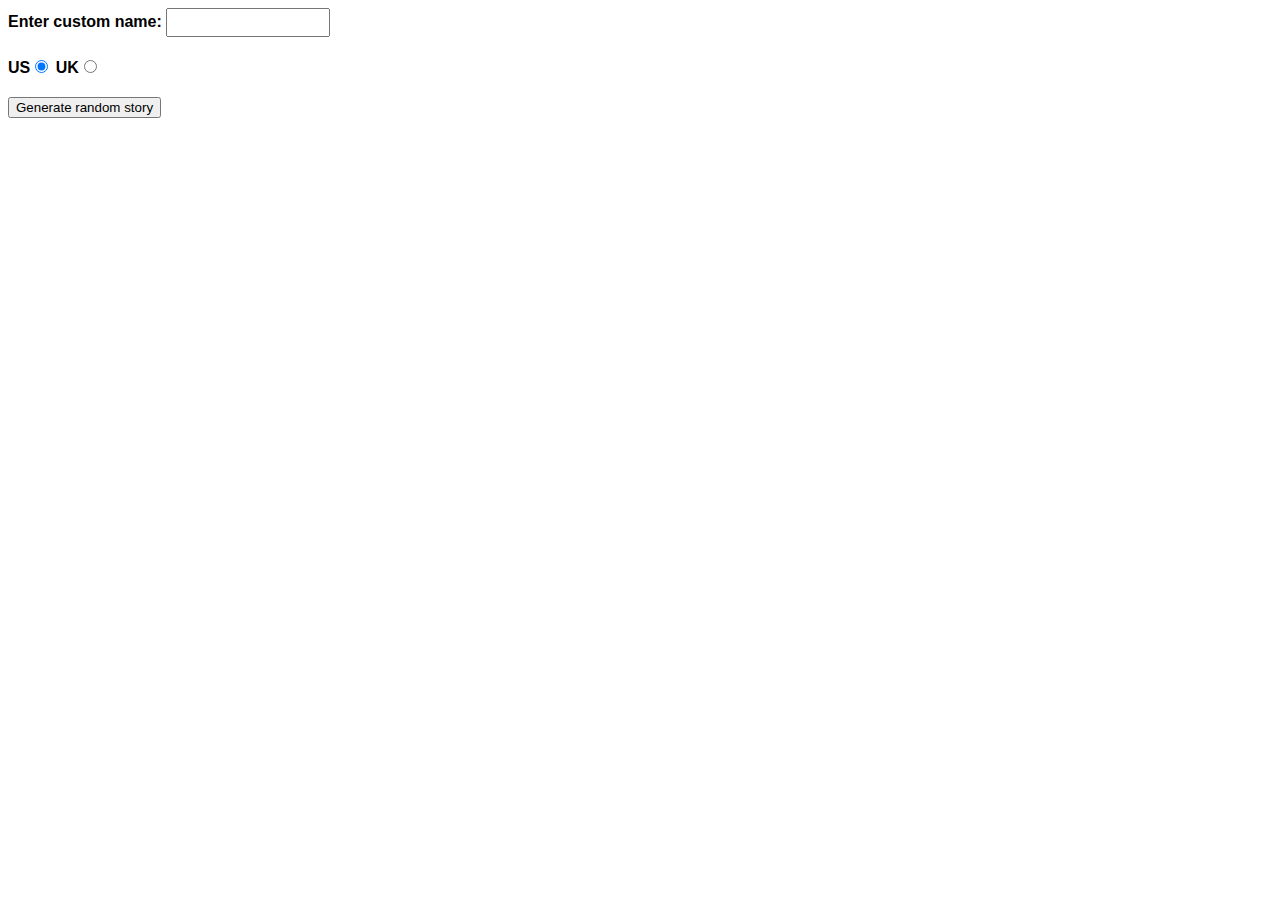
<file: a4/part1.html>
<!-- HTML for Part 1 -->
<!-- Liam Springgay -->
<!-- 2024-08-02 -->
<!-- INFT-1206 -->

<!DOCTYPE html>
<html lang="en-US">
  <head>
    <meta charset="utf-8" />
    <meta name="viewport" content="width=device-width" />

    <title>Silly story generator</title>

<!-- CSS -->

    <style>
      body {
        font-family: helvetica, sans-serif;
        width: 350px;
      }

      label {
        font-weight: bold;
      }

      div {
        padding-bottom: 20px;
      }

      input[type="text"] {
        padding: 5px;
        width: 150px;
      }

      p {
        background: #ffc125;
        color: #5e2612;
        padding: 10px;
        visibility: hidden;
      }
    </style>
  </head>

  <body>
    <script src="part1.js"></script>
    <div>
      <label for="customname">Enter custom name:</label>
      <input id="customname" type="text" placeholder="" />
    </div>
    <div>
      <label for="us">US</label><input id="us" type="radio" name="ukus" value="us" checked />
      <label for="uk">UK</label><input id="uk" type="radio" name="ukus" value="uk" />
    </div>
    <div>
      <button class="randomize">Generate random story</button>
    </div>
    <!-- Thanks a lot to Willy Aguirre for his help with the code for this assessment -->
    <p class="story"></p>

    <script>
      document.querySelector('.randomize').addEventListener('click', generateStory);

      function generateStory() {
        const customName = document.getElementById('customname').value;
        const usRadio = document.getElementById('us').checked;
        const ukRadio = document.getElementById('uk').checked;

        let storyText = "It was 94 fahrenheit outside, so Willy the Goblin went for a walk. When they got to the soup kitchen, they stared in horror for a few moments, then turned into a slug and crawled away. Bob saw the whole thing, but was not surprised — Willy the Goblin weighs 300 pounds, and it was a hot day.";

        if (customName !== '') {
          storyText = storyText.replace('Willy the Goblin', customName);
        }

        if (ukRadio) {
          storyText = storyText.replace('94 fahrenheit', '34 centigrade');
          storyText = storyText.replace('300 pounds', '21 stone');
        }

        document.querySelector('.story').textContent = storyText;
        document.querySelector('.story').style.visibility = 'visible';
      }
    </script>
  </body>
</html>
</file>
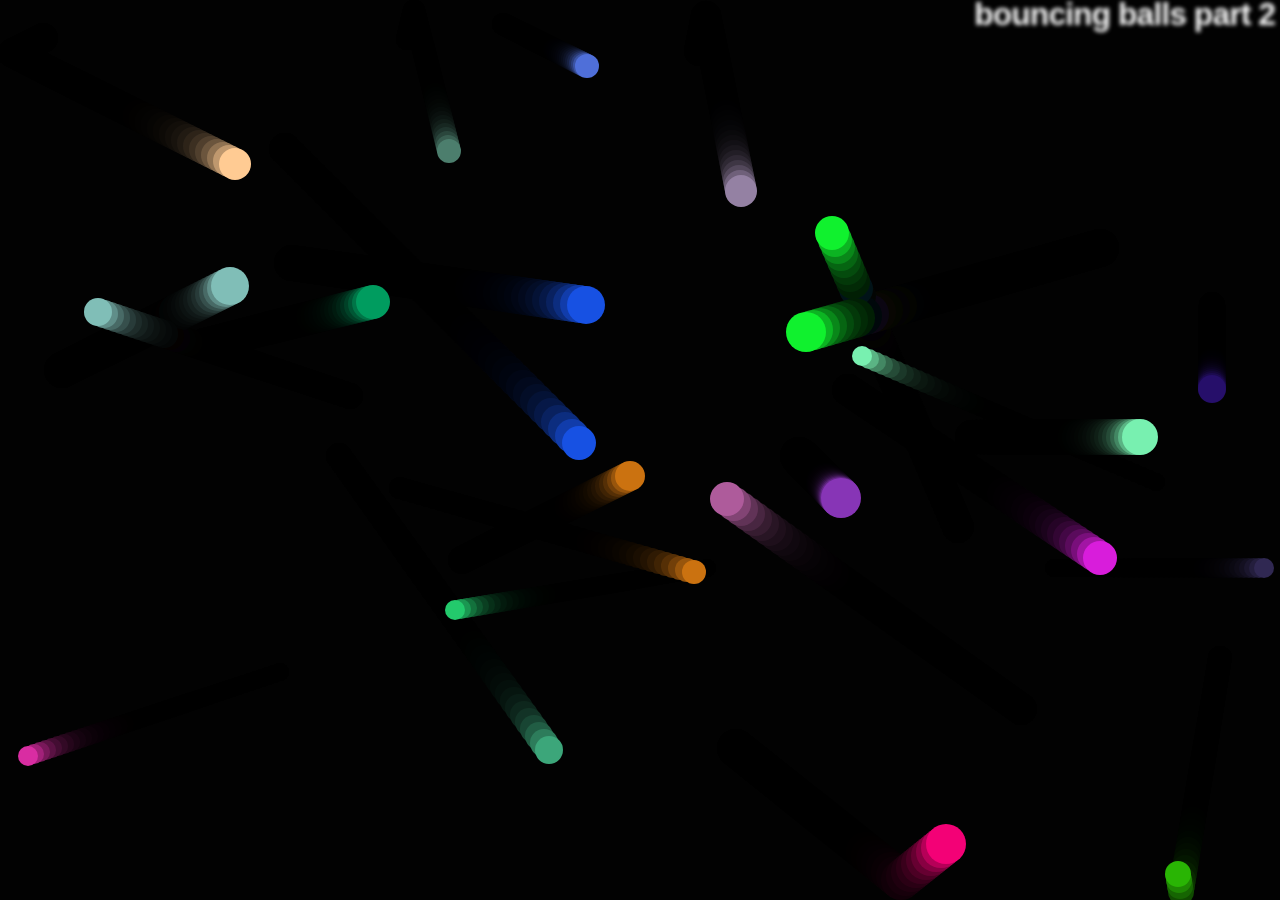
<file: a4/part4.html>
<!-- HTML for Part 4 -->
<!-- Liam Springgay -->
<!-- 2024-08-02 -->
<!-- INFT-1206 -->

<!DOCTYPE html>
<html lang="en-US">
  <head>
    <meta charset="utf-8">
    <meta name="viewport" content="width=device-width">
    <title>Bouncing balls</title>
    <link rel="stylesheet" href="part4.css">
  </head>

  <body>
    <h1>bouncing balls part 2</h1>
    <canvas></canvas>

    <script src="part4.js"></script>
  </body>
</html>
</file>
<file: css/style.css>
/* || General setup */

html, body {
  margin: 0;
  padding: 0;
}

html {
  font-size: 10px;
  background-color: #a9a9a9;
}

body {
  width: 70%;
  min-width: 800px;
  margin: 0 auto;
}

/* || typography */

h1, h2, h3 {
  font-family: 'Cinzel Decorative', cursive;
  color: #2a2a2a;
}

p, input, li {
  font-family: 'Roboto Condensed', sans-serif;
  color: #2a2a2a;
}

h1 {
  font-size: 4rem;
  text-align: center;
  text-shadow: 2px 2px 10px black;
}

h2 {
  font-size: 3rem;
  text-align: center;
}

h3 {
  font-size: 2.2rem;
}

p, li {
  font-size: 1.6rem;
  line-height: 1.5;
}

/* || header layout */

header {
  margin-bottom: 10px;
  display: flex;
  flex-flow: row wrap;
}

body > * {
  background-color: red;
  padding: 1%;
}

main, header, nav, article, aside, footer, section {
  background-color: rgba(0,255,0,0.5);
  padding: 1%;
}

h1 {
  flex: 5;
  text-transform: uppercase;
}

header img {
  display: block;
  height: 60px;
  padding-top: 20.15px;
}

nav {
  height: 50px;
  flex: 100%;
  display: flex;
}

nav ul {
  padding: 0;
  list-style-type: none;
  flex: 2;
  display: flex;
}

nav li {
  display: inline;
  text-align: center;
  flex: 1;
}

nav a, nav span {
  display: inline-block;
  font-size: 2rem;
  height: 3rem;
  line-height: 1.7;
  text-transform: uppercase;
  text-decoration: none;
  color: black;

}

/* || main layout */

main {
  display: flex;
}

article, section {
  flex: 4;
}

aside {
  flex: 1;
  margin-left: 10px;
  padding: 1%;
}

aside a {
  display: block;
  float: left;
  width: 50%;
}

aside img {
  max-width: 100%;
}

footer {
  margin-top: 10px;
}
</file>
<file: part3.css>
html, body {
    margin: 0;
  }
  
  html {
    font-family: 'Helvetica Neue', Helvetica, Arial, sans-serif;
    height: 100%;
  }
  
  body {
    overflow: hidden;
    height: inherit;
  }
  
  h1 {
    font-size: 2rem;
    letter-spacing: -1px;
    position: absolute;
    margin: 0;
    top: -4px;
    right: 5px;
  
    color: transparent;
    text-shadow: 0 0 4px white;
  }
</file>
<file: a3/P2.css>
html {
    font-family: sans-serif;
    font-size: 17px;
  }
  
  /* A3P2 CSS */

  body {
    display: flex;
    justify-content: center;
    align-items: center;
    height: 100vh;
    margin: 0;
    background-color: white;

  }

  .box {
    width: 200px;
    height: 200px;
    background-color: red;
    color: white;
    display: flex;
    justify-content: center;
    align-items: center;
    border: 2px solid black;
    border-radius: 5px;
    box-shadow: 0 4px 8px rgba(0, 0, 0, 0.1);
  
}
</file>
<file: a3/P3.css>
/* A3P3 CSS */

* {
  box-sizing: border-box;
}

body {
  margin: 0 auto;
  min-width: 1000px;
  max-width: 1400px;
}

/* Layout */

section {
  float: left;
  width: 50%;
}

aside {
  float: left;
  width: 30%;
}

nav {
  float: left;
  width: 20%;
  background-color: lightgray;
  overflow: hidden;
}

footer {
  clear: both;
}

header, section, aside, nav, footer {
  padding: 20px;
}

/* header and footer */

header, footer {
  border-top: 5px solid #a66;
  border-bottom: 5px solid #a66;
}

/* WRITE YOUR CODE BELOW HERE */

body {
  font-family: Arial, Helvetica, sans-serif;
    font-size: 10px;
    line-height: 20px
}

nav.vertical-menu .nav-button {
  width: 100%;
  background-color: lightblue;
  color: black;
  padding: 12px;
  border: none;
  text-align: left;
  display: block;
  font-size: 10px;
  cursor: pointer;
}

header {
letter-spacing: 5px
}

a:link, a:visited {
  color: #a66;
  text-decoration: none;
}
a:hover {
  color: #a66;
  text-decoration: none;
}
a:focus {
  outline: none;
  text-decoration: none;
}
a:active {
 color: lightskyblue;
 background-color: limegreen
}
</file>
<file: a3/P4.css>
body {
    background-color: #fff;
    color: #333;
    margin: 0;
    font: 1.2em / 1.2 Arial, Helvetica, sans-serif;
  }

  img {
      max-width: 600px;
      display: block;
      grid-template-columns: 2fr;
  }
  
  .logo {
    font-size: 200%;
    padding: 50px 20px;
    margin: 0 auto;
    max-width: 980px;
  }
  
  .grid {
    margin: 0 auto;
    padding: 0 20px;
    max-width: 980px;
  }
  
    .container {
        display: grid;
        grid-template-columns: 1fr 1fr;
        gap: 15px;
        padding: 15px;
    }
  nav {
    background-color: #000;
    padding: .5em;
  }
  
  nav ul {
    margin: 0;
    padding: 0;
    list-style: none;
  }
  
  nav a {
    color: #fff;
    text-decoration: none;
    padding: .5em 1em;
  }
  
  .photos {
    list-style: none;
    margin: 0;
    padding: 0;
    grid-template-columns: 1fr 1fr;
  }

  .feature {
      width: 200px;
  }
</file>
<file: a4/part4.css>
html, body {
  margin: 0;
}

html {
  font-family: 'Helvetica Neue', Helvetica, Arial, sans-serif;
  height: 100%;
}

body {
  overflow: hidden;
  height: inherit;
}

h1 {
  font-size: 2rem;
  letter-spacing: -1px;
  position: absolute;
  margin: 0;
  top: -4px;
  right: 5px;

  color: transparent;
  text-shadow: 0 0 4px white;
}

/* adding score */

p {
  position: absolute;
  margin: 0;
  top: 35px;
  right: 5px;
  color: #aaa;
}
</file>
